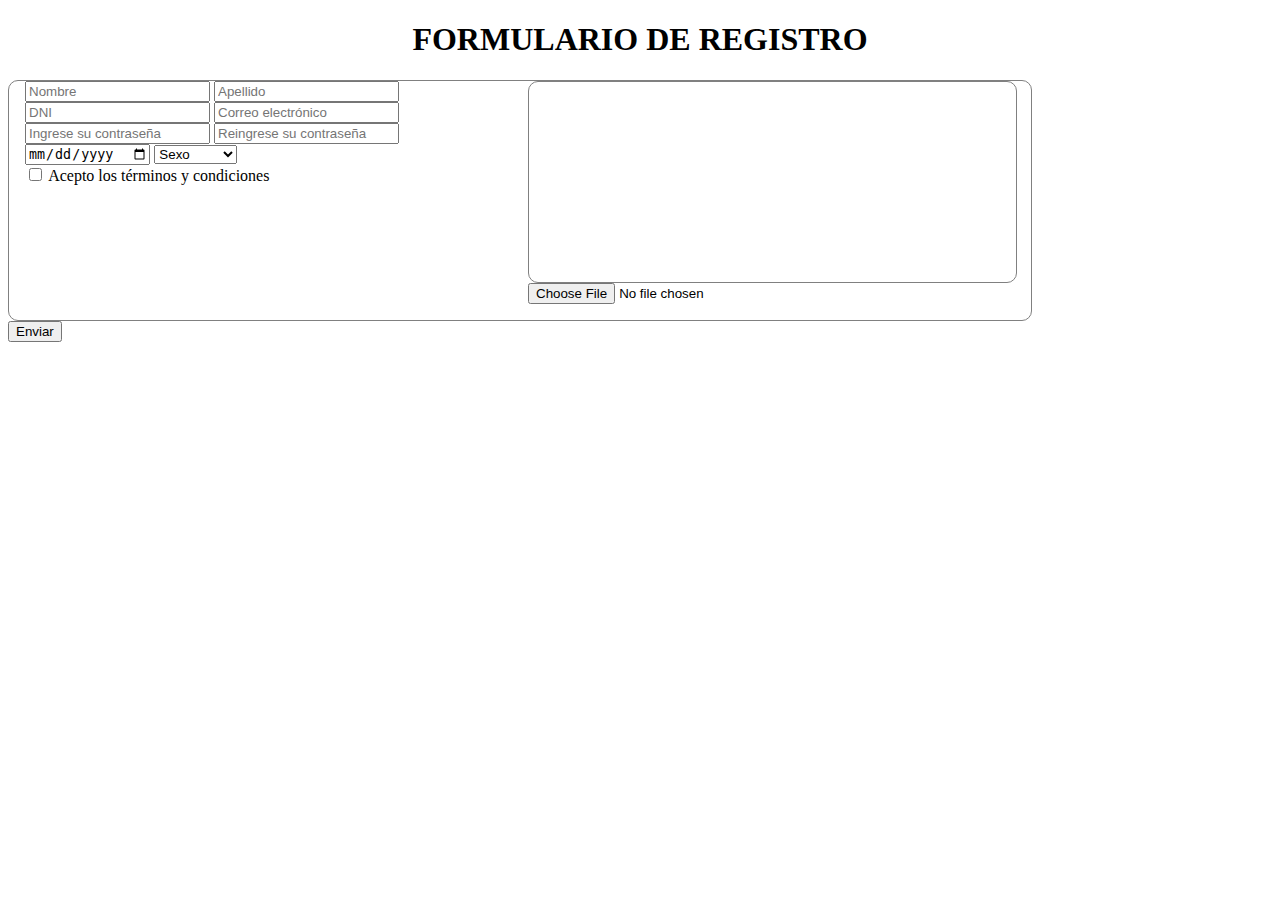
<file: Eventos_de_formularios/index.html>
<!DOCTYPE html>
<html lang="es">
<head>
    <meta charset="UTF-8">
    <meta http-equiv="X-UA-Compatible" content="IE=edge">
    <meta name="viewport" content="width=device-width, initial-scale=1.0">
    <title>Document</title>
    <link href="https://cdn.jsdelivr.net/npm/bootstrap@5.0.0-beta2/dist/css/bootstrap.min.css" rel="stylesheet" integrity="sha384-BmbxuPwQa2lc/FVzBcNJ7UAyJxM6wuqIj61tLrc4wSX0szH/Ev+nYRRuWlolflfl" crossorigin="anonymous">
    <link rel="stylesheet" href="style.css">
</head>
<body>
    <div class="form">
        <h1 class="h1">FORMULARIO DE REGISTRO</h1>
        <form id="form" class="container" action="/ok.html">
            <div class="form-container">
                <div class="box-1">
                    <input id="name" name="nombre" class="form-control mt-3" type="text" placeholder="Nombre">
                    <span class="error" id="nameErrors"></span>
                    <input id="lastname" class="form-control mt-3" name="apellido" type="text" placeholder="Apellido">
                    <span id="lastnameErrors"></span>
                    <input id="dni" class="form-control mt-3" name="dni" type="text" placeholder="DNI">
                    <span id="dniErrors"></span>
                    <input id="email" class="form-control mt-3" name="email" type="email" placeholder="Correo electrónico">
                    <span id="emailErrors"></span>
                    <input id="pass" class="form-control mt-3" name="pass" type="password" placeholder="Ingrese su contraseña">
                    <span id="passErrors"></span>
                    <input id="pass2" class="form-control mt-3" name="pass2" type="password" placeholder="Reingrese su contraseña">
                    <span id="pass2Errors"></span>
                    <input id="fecha" class="form-control mt-3" name="fecha" type="date" placeholder="Reingrese su contraseña">
                    <span id="dateErrors"></span>
                    <select class="form-control mt-3" name="sexo" id="sexo">
                        <option value="" hidden selected>Sexo</option>
                        <option value="M">Masculino</option>
                        <option value="F">Femenino</option>
                        <option value="O">Otrxs</option>
                    </select>
                    <span id="sexErrors"></span>
                    <div class="form-check mt-3">
                        <input class="form-check-input" type="checkbox" value="" id="flexCheckDefault">
                        <label class="form-check-label" for="flexCheckDefault">
                          Acepto los términos y condiciones
                        </label>
                        <span id="termsErrors"></span>
                    </div>
                </div>
                <div class="box-2 mt-3">
                    <div class="img-container" id="img-preview">
                        
                    </div>
                    <input class="form-control mt-3" type="file" id="formFile">
                    <span id="fileErrors"></span>
                </div>
            </div>
            <span id="submitErrors"></span>
            <button class="btn btn-primary mt-3" type="submit">Enviar</button>
        </form>
    </div>
    <script src="https://cdn.jsdelivr.net/npm/bootstrap@5.0.0-beta2/dist/js/bootstrap.bundle.min.js" integrity="sha384-b5kHyXgcpbZJO/tY9Ul7kGkf1S0CWuKcCD38l8YkeH8z8QjE0GmW1gYU5S9FOnJ0" crossorigin="anonymous"></script>
    <script src="script.js"></script>
    <script src="http://momentjs.com/downloads/moment.min.js"></script>
</body>
</html>
</file>
<file: Eventos_de_formularios/style.css>
.form-container {
    display: grid;
    grid-template-columns: 1fr 1fr;
    gap: 1rem;
    max-width: 990px;
    border: thin solid gray ;
    padding: 0 1rem 1rem 1rem;
    border-radius: 10px;
}

h1 {
    text-align: center;
}

img {
    max-width: 100%;
    max-height: 100%;
}

.img-container {
    width: 100%;
    height: 200px;
    border: thin solid gray ;
    border-radius: 10px;
    text-align: center;
}

span {
    color: red;
}

@media (max-width: 426px){
    .form-container {
        grid-template-columns: 1fr;
    }
}
</file>
